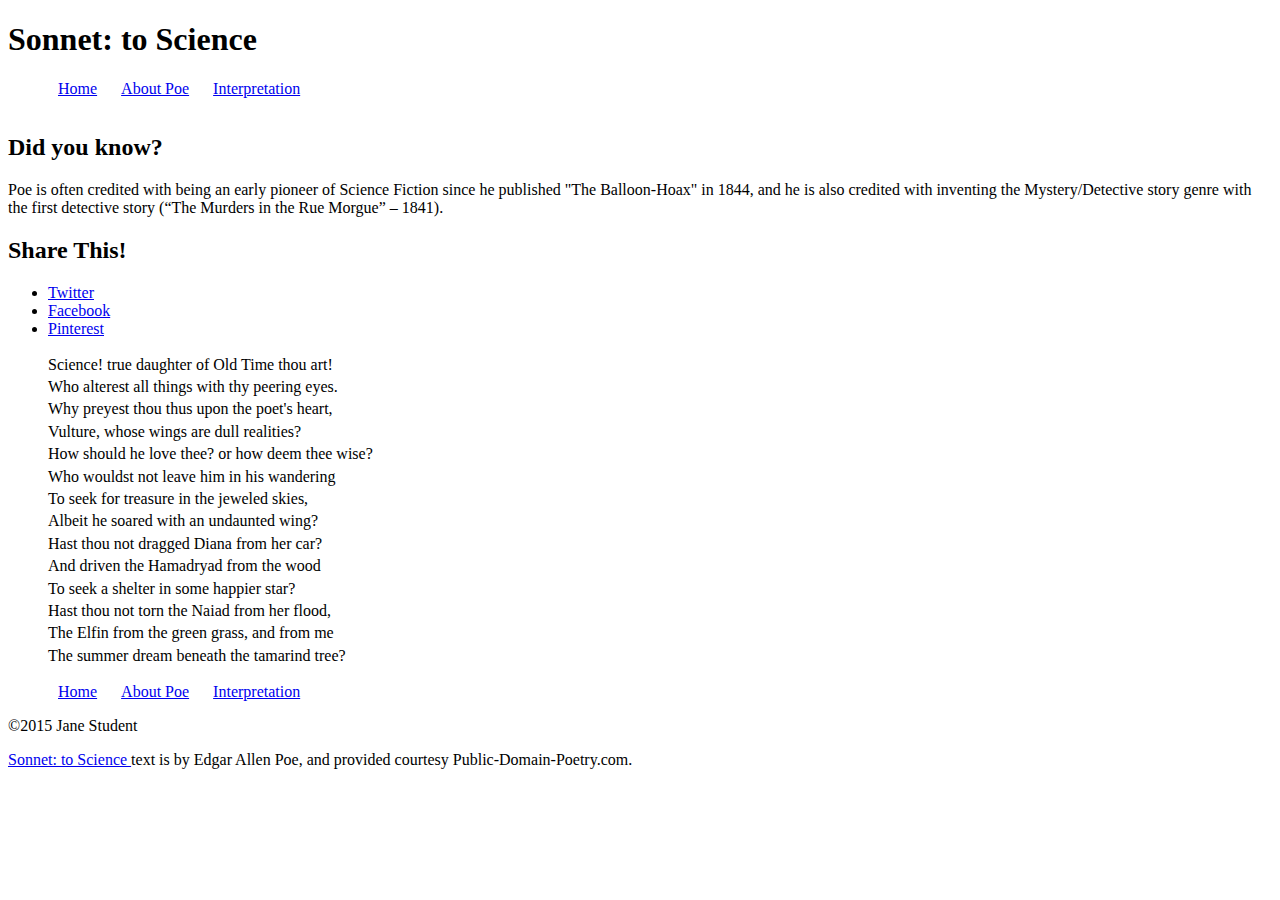
<file: index.html>
<!DOCTYPE html>
<html>
<head>
    <meta charset="utf-8">
    <title>Sonnet: to Science - The Mini Site</title>
    <meta name="description" content="The advanced markup and page layout assignment.">
    <meta name="viewport" content="width=device-width, initial-scale=1">
    <link rel="stylesheet" href="styles.css">
</head>
<body>
    <header>
        <h1>Sonnet: to Science</h1>
        <nav>
            <ul class="top-nav">
                <li><a href="index.html" class="active">Home</a></li>
                <li><a href="about-poe.html">About Poe</a></li>
                <li><a href="interpretation.html">Interpretation</a></li>
            </ul>
        </nav>
    </header>
    <aside id="sidebar">
        <h2>Did you know?</h2>
        <p>
            Poe is often credited with being an early pioneer of Science
            Fiction since he published "The Balloon-Hoax" in 1844, and he is
            also credited with inventing the Mystery/Detective story genre
            with the first detective story (&ldquo;The Murders in the Rue
            Morgue&rdquo; &ndash; 1841).
        </p>
        <h2>Share This!</h2>
        <ul>
            <li><a class="twitter" href="http://twitter.com">Twitter</a></li>
            <li><a class="facebook" href="http://facebook.com">Facebook</a></li>
            <li><a class="pinterest" href="http://pinterest.com">Pinterest</a></li>
        </ul>
    </aside>
    <section id="content">
        <ul class="poem">
            <li>Science! true daughter of Old Time thou art!</li>
            <li>Who alterest all things with thy peering eyes.</li>
            <li>Why preyest thou thus upon the poet's heart,</li>
            <li>Vulture, whose wings are dull realities?</li>
            <li>How should he love thee? or how deem thee wise?</li>
            <li>Who wouldst not leave him in his wandering</li>
            <li>To seek for treasure in the jeweled skies,</li>
            <li>Albeit he soared with an undaunted wing?</li>
            <li>Hast thou not dragged Diana from her car?</li>
            <li>And driven the Hamadryad from the wood</li>
            <li>To seek a shelter in some happier star?</li>
            <li>Hast thou not torn the Naiad from her flood,</li>
            <li>The Elfin from the green grass, and from me</li>
            <li>The summer dream beneath the tamarind tree?</li>
        </ul>
    </section>
    <footer>
        <nav>
            <ul class="bottom-nav">
                <li><a href="index.html" class="active">Home</a></li>
                <li><a href="about-poe.html">About Poe</a></li>
                <li><a href="interpretation.html">Interpretation</a></li>
            </ul>
        </nav>
        <p>&copy;2015 Jane Student</p>
        <p class="smalltext">
            <a href="http://www.public-domain-poetry.com/edgar-allan-poe/sonnet-to-science-1747">
                Sonnet: to Science
            </a>
            text is by Edgar Allen Poe, and provided courtesy
            Public-Domain-Poetry.com.
        </p>
    </footer>
</body>
</html>
</file>
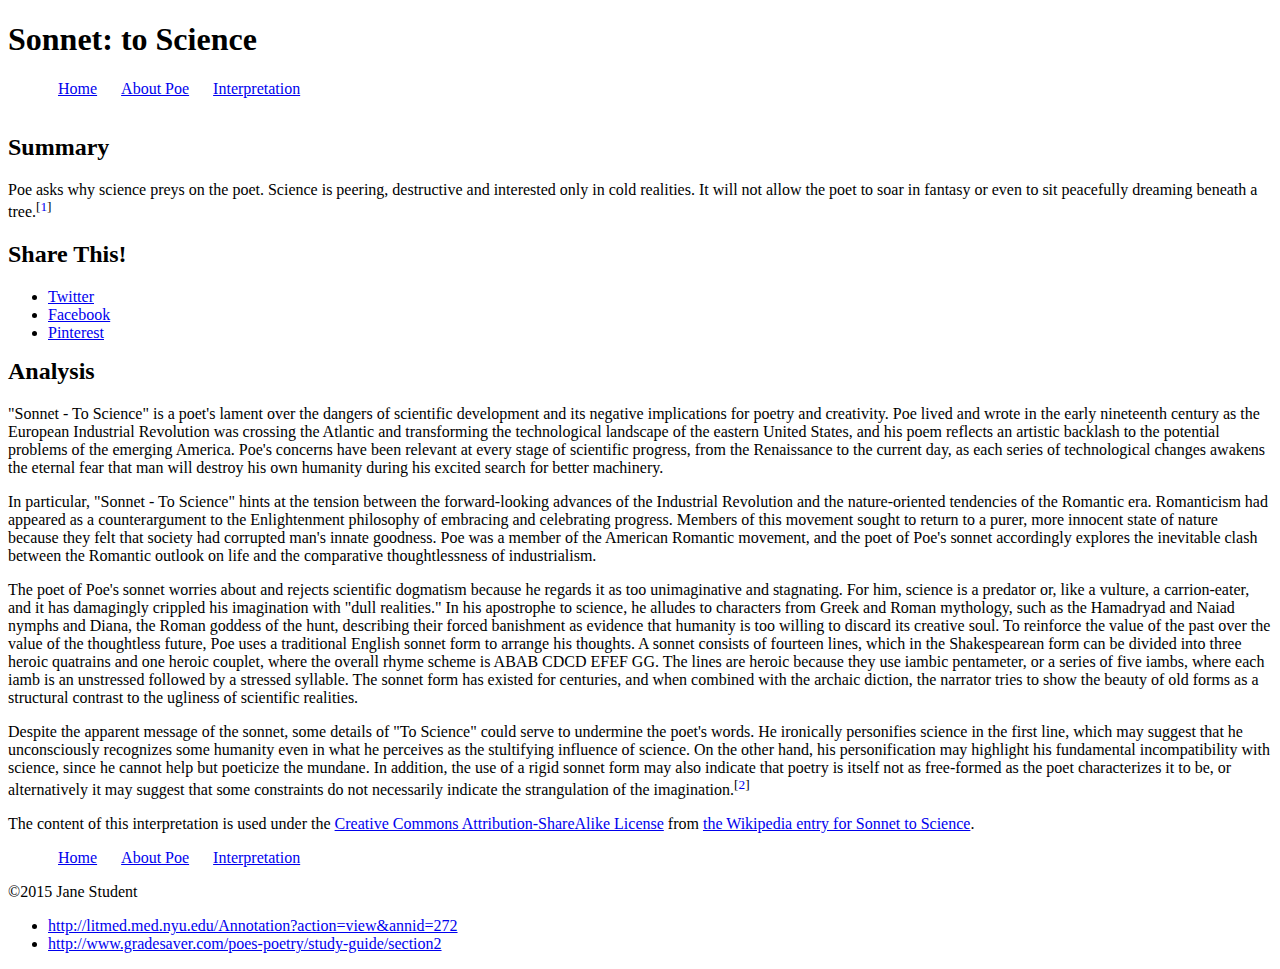
<file: interpretation.html>
<!DOCTYPE html>
<html>
<head>
    <meta charset="utf-8">
    <title>Interpretation - Sonnet: to Science - The Mini Site</title>
    <meta name="description" content="The advanced markup and page layout assignment.">
    <meta name="viewport" content="width=device-width, initial-scale=1">
    <link rel="stylesheet" href="styles.css">
</head>
<body>
    <header>
        <h1>Sonnet: to Science</h1>
        <nav>
            <ul class="top-nav">
                <li><a href="index.html">Home</a></li>
                <li><a href="about-poe.html">About Poe</a></li>
                <li><a href="interpretation.html" class="active">Interpretation</a></li>
            </ul>
        </nav>
    </header>
    <aside id="sidebar">
        <h2>Summary</h2>
      <p>Poe asks why science preys on the poet. Science is peering, destructive and interested only in cold realities. It will not allow the poet to soar in fantasy or even to sit peacefully dreaming beneath a tree.<sup>[<a class="source" href="#inter1">1</a>]</sup></p>
        <h2>Share This!</h2>
        <ul>
            <li><a class="twitter" href="http://twitter.com">Twitter</a></li>
            <li><a class="facebook" href="http://facebook.com">Facebook</a></li>
            <li><a class="pinterest" href="http://pinterest.com">Pinterest</a></li>
        </ul>
    </aside>
    <section id="content">
        <h2>Analysis</h2>
        <p>"Sonnet - To Science" is a poet's lament over the dangers of scientific development and its negative implications for poetry and creativity. Poe lived and wrote in the early nineteenth century as the European Industrial Revolution was crossing the Atlantic and transforming the technological landscape of the eastern United States, and his poem reflects an artistic backlash to the potential problems of the emerging America. Poe's concerns have been relevant at every stage of scientific progress, from the Renaissance to the current day, as each series of technological changes awakens the eternal fear that man will destroy his own humanity during his excited search for better machinery.</p>

        <p>In particular, "Sonnet - To Science" hints at the tension between the forward-looking advances of the Industrial Revolution and the nature-oriented tendencies of the Romantic era. Romanticism had appeared as a counterargument to the Enlightenment philosophy of embracing and celebrating progress. Members of this movement sought to return to a purer, more innocent state of nature because they felt that society had corrupted man's innate goodness. Poe was a member of the American Romantic movement, and the poet of Poe's sonnet accordingly explores the inevitable clash between the Romantic outlook on life and the comparative thoughtlessness of industrialism.</p>

        <p>The poet of Poe's sonnet worries about and rejects scientific dogmatism because he regards it as too unimaginative and stagnating. For him, science is a predator or, like a vulture, a carrion-eater, and it has damagingly crippled his imagination with "dull realities." In his apostrophe to science, he alludes to characters from Greek and Roman mythology, such as the Hamadryad and Naiad nymphs and Diana, the Roman goddess of the hunt, describing their forced banishment as evidence that humanity is too willing to discard its creative soul. To reinforce the value of the past over the value of the thoughtless future, Poe uses a traditional English sonnet form to arrange his thoughts. A sonnet consists of fourteen lines, which in the Shakespearean form can be divided into three heroic quatrains and one heroic couplet, where the overall rhyme scheme is ABAB CDCD EFEF GG. The lines are heroic because they use iambic pentameter, or a series of five iambs, where each iamb is an unstressed followed by a stressed syllable. The sonnet form has existed for centuries, and when combined with the archaic diction, the narrator tries to show the beauty of old forms as a structural contrast to the ugliness of scientific realities.</p>

        <p>Despite the apparent message of the sonnet, some details of "To Science" could serve to undermine the poet's words. He ironically personifies science in the first line, which may suggest that he unconsciously recognizes some humanity even in what he perceives as the stultifying influence of science. On the other hand, his personification may highlight his fundamental incompatibility with science, since he cannot help but poeticize the mundane. In addition, the use of a rigid sonnet form may also indicate that poetry is itself not as free-formed as the poet characterizes it to be, or alternatively it may suggest that some constraints do not necessarily indicate the strangulation of the imagination.<sup>[<a class="source" href="#inter2">2</a>]</sup></p>

        <p class="smalltext">
            The content of this interpretation is used under the
            <a href="http://en.wikipedia.org/wiki/Wikipedia:Text_of_Creative_Commons_Attribution-ShareAlike_3.0_Unported_License">
                Creative Commons Attribution-ShareAlike License</a>
            from <a href="http://en.wikipedia.org/wiki/Sonnet_to_Science">
                the Wikipedia entry for Sonnet to Science</a>.
        </p>
    </section>
    <footer>
        <nav>
            <ul class="bottom-nav">
                <li><a href="index.html">Home</a></li>
                <li><a href="about-poe.html">About Poe</a></li>
                <li><a href="interpretation.html" class="active">Interpretation</a></li>
            </ul>
        </nav>
        <p>&copy;2015 Jane Student</p>
        <p class="smalltext">
            <ul class="bibliography">
                <li id="citation-1"><a name="inter1" href="http://litmed.med.nyu.edu/Annotation?action=view&annid=272" target="_blank">http://litmed.med.nyu.edu/Annotation?action=view&annid=272</a></li>
                <li id="citation-2"><a name="inter2" href="http://www.gradesaver.com/poes-poetry/study-guide/section2" target="_blank">http://www.gradesaver.com/poes-poetry/study-guide/section2</a></li>
            </ul>
        </p>
    </footer>
</body>
</html>
</file>
<file: styles.css>
.poem {list-style-type: none;
       line-height: 140%;}
nav ul li {display: inline;
           padding-left: 10px;
           padding-right: 10px;}
.source {text-decoration: none;}
table {border-collapse: collapse;}
table, th, td {border: 1px solid black;
        padding-left: 4px;
        padding-right: 4px;
        text-align: center;}
img {float: left;}
#sidebar {float: right;}
</file>
